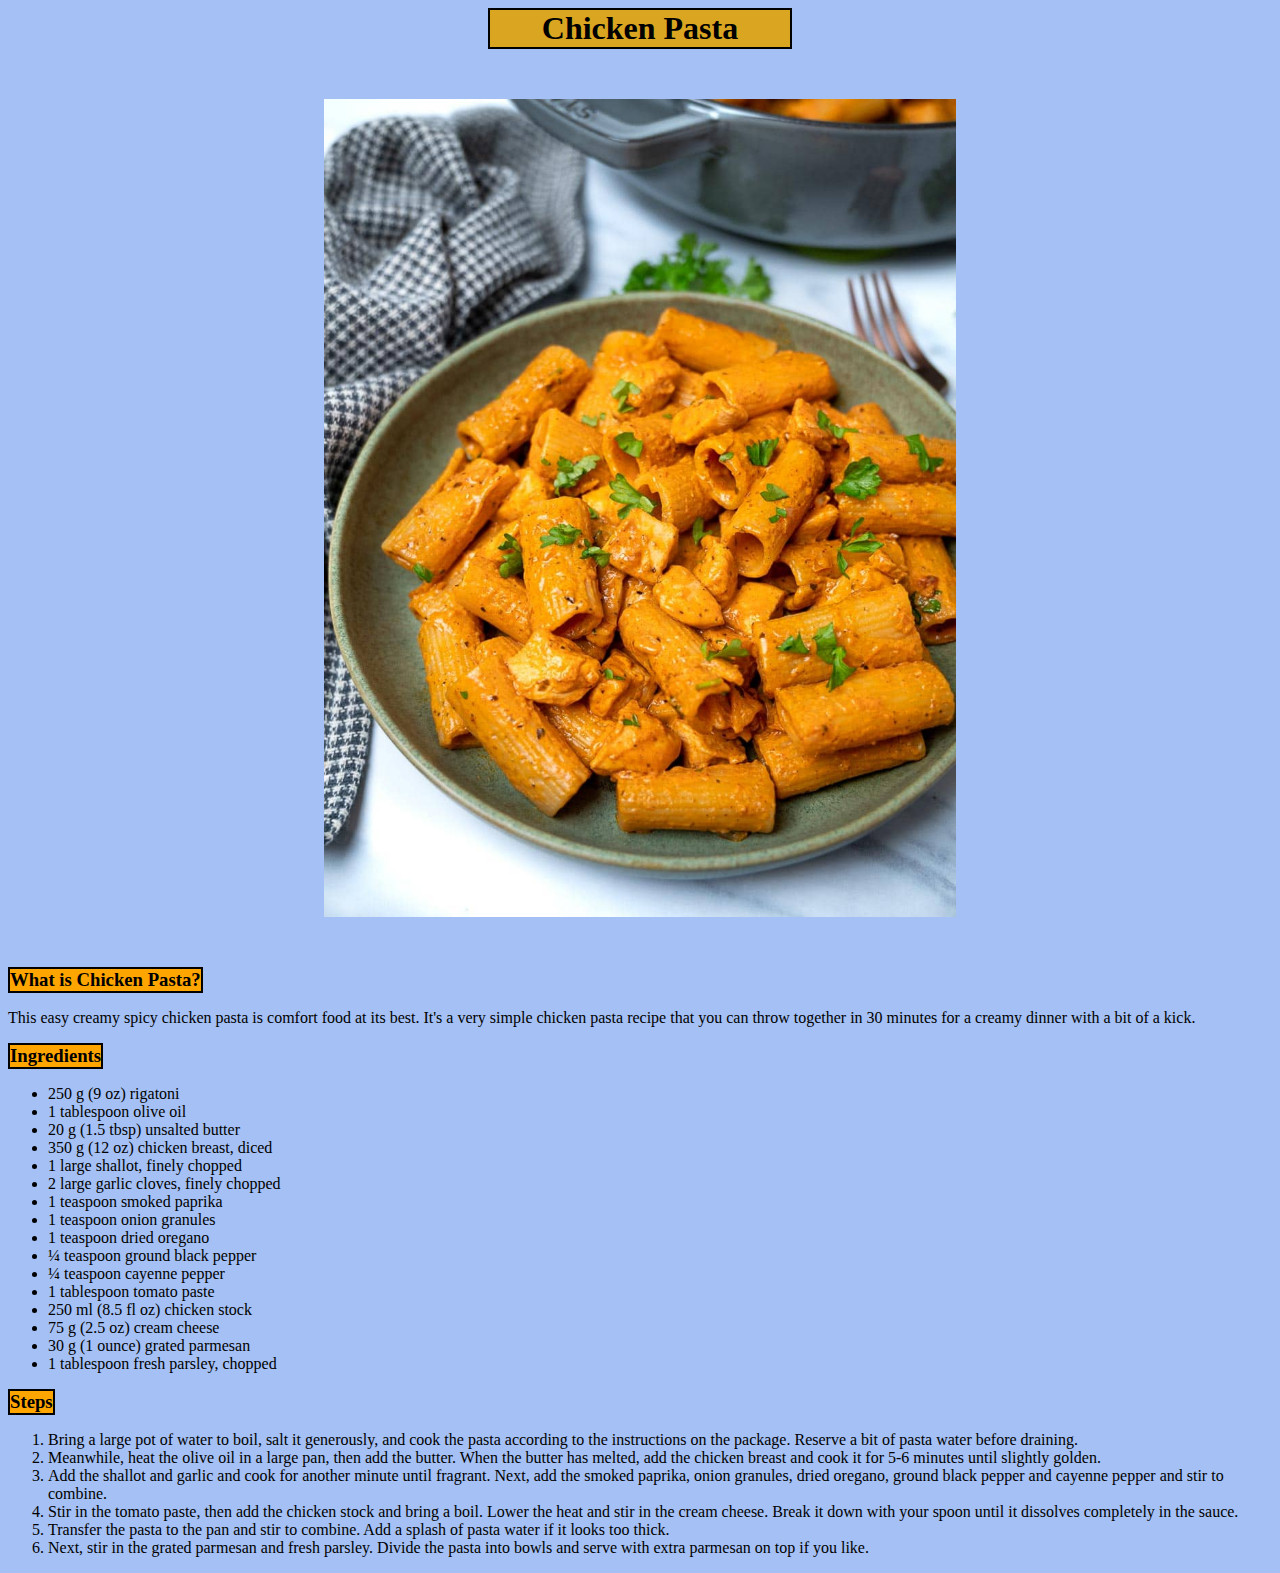
<file: recipes/chicken_pasta.html>
<!DOCTYPE html>
<html lang="en">
<head>
    <meta charset="UTF-8">
    <meta name="viewport" content="width=device-width, initial-scale=1.0">
    <title>Document</title>
    <link rel="stylesheet" href="style.css" />
</head>
<body>
    <h1 class="recipe-name">Chicken Pasta</h1>
    <img src = "../images/chickenpasta.jpeg" alt="Pasta Image" class="center">
    <h3>What is Chicken Pasta?</h3>
    <p>
        This easy creamy spicy chicken pasta is comfort food at its best. It's a very simple chicken pasta recipe that you can throw together in 30 minutes for a creamy dinner with a bit of a kick.
    </p>
    <h3>Ingredients</h3>
    <ul>
        <li>250 g (9 oz) rigatoni</li>
        <li>1 tablespoon olive oil</li>
        <li>20 g (1.5 tbsp) unsalted butter</li>
        <li>350 g (12 oz) chicken breast, diced</li>
        <li>1 large shallot, finely chopped</li>
        <li>2 large garlic cloves, finely chopped</li>
        <li>1 teaspoon smoked paprika</li>
        <li>1 teaspoon onion granules</li>
        <li>1 teaspoon dried oregano</li>
        <li>¼ teaspoon ground black pepper</li>
        <li>¼ teaspoon cayenne pepper</li>
        <li>1 tablespoon tomato paste</li>
        <li>250 ml (8.5 fl oz) chicken stock</li>
        <li>75 g (2.5 oz) cream cheese</li>
        <li>30 g (1 ounce) grated parmesan</li>
        <li>1 tablespoon fresh parsley, chopped</li>
    </ul>
    <h3>Steps</h3>
    <ol>
        <li>Bring a large pot of water to boil, salt it generously, and cook the pasta according to the instructions on the package. Reserve a bit of pasta water before draining.</li>
        <li>Meanwhile, heat the olive oil in a large pan, then add the butter. When the butter has melted, add the chicken breast and cook it for 5-6 minutes until slightly golden.</li>
        <li>Add the shallot and garlic and cook for another minute until fragrant. Next, add the smoked paprika, onion granules, dried oregano, ground black pepper and cayenne pepper and stir to combine.</li>
        <li>Stir in the tomato paste, then add the chicken stock and bring a boil. Lower the heat and stir in the cream cheese. Break it down with your spoon until it dissolves completely in the sauce.</li>
        <li>Transfer the pasta to the pan and stir to combine. Add a splash of pasta water if it looks too thick.</li>
        <li>Next, stir in the grated parmesan and fresh parsley. Divide the pasta into bowls and serve with extra parmesan on top if you like.</li>
    </ol>
</body>
</html>
</file>
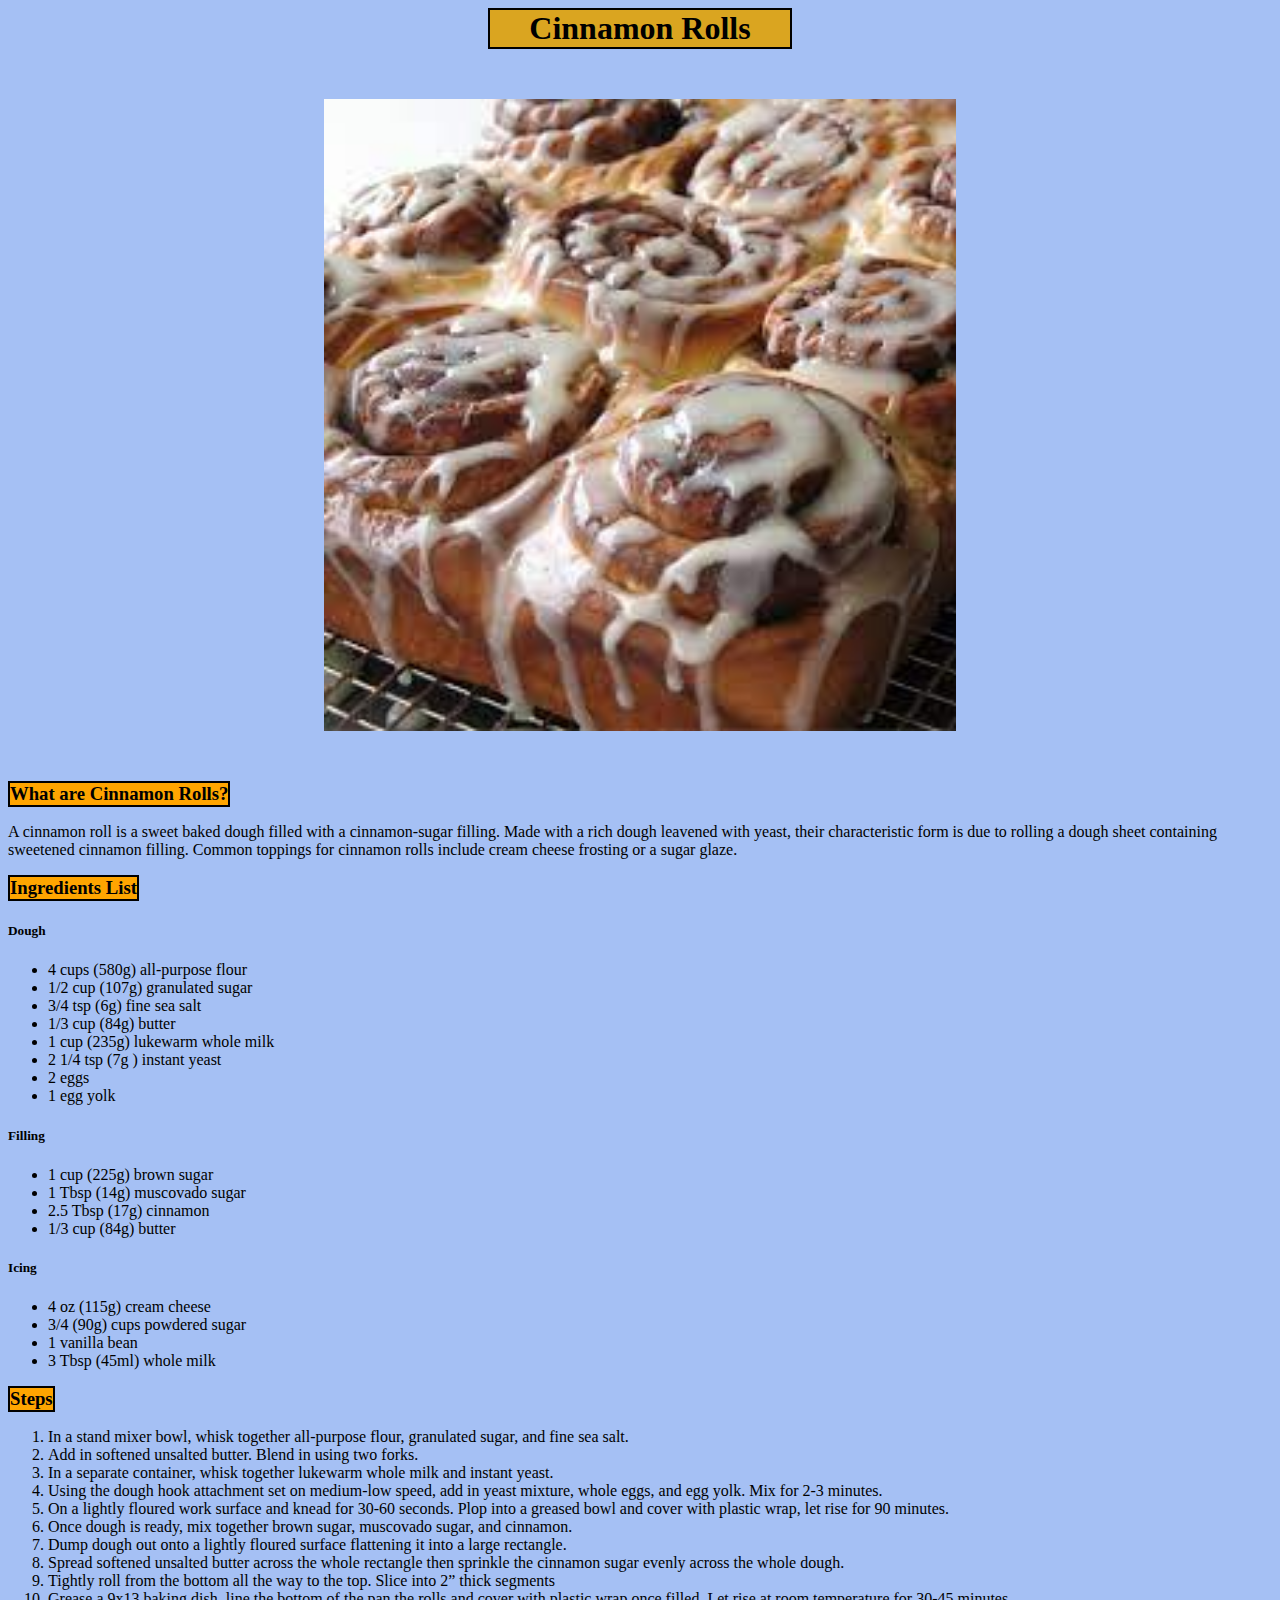
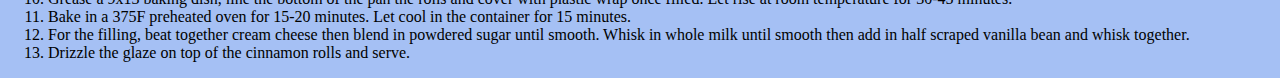
<file: recipes/cinnamon_rolls.html>
<!DOCTYPE html>
<html lang="en">
<head>
    <meta charset="UTF-8">
    <meta name="viewport" content="width=device-width, initial-scale=1.0">
    <title>Recipe Website</title>
    <link rel="stylesheet" href="style.css" />
</head>
<body>
    <h1 class="recipe-name">Cinnamon Rolls</h1>
    <img src="../images/cinnamonrolls.jpeg" alt = "Cinnamon Roll Picture" class="center">
    <h3>What are Cinnamon Rolls?</h3>
    <p>A cinnamon roll is a sweet baked dough filled with a cinnamon-sugar filling. Made with a rich dough leavened with yeast, their characteristic form is due to rolling a dough sheet containing sweetened cinnamon filling. Common toppings for cinnamon rolls include cream cheese frosting or a sugar glaze.</p>
    <h3>Ingredients List</h3>
    <h5>Dough</h5>
    <ul>
        <li>4 cups (580g) all-purpose flour </li>
        <li>1/2 cup (107g) granulated sugar</li>
        <li>3/4 tsp (6g) fine sea salt</li>
        <li>1/3 cup (84g) butter</li>
        <li>1 cup (235g) lukewarm whole  milk</li>
        <li>2 1/4 tsp (7g ) instant yeast </li>
        <li>2 eggs</li>
        <li>1 egg yolk </li>
    </ul>
    <h5>Filling</h5>
        <ul>
            <li>1 cup (225g) brown sugar</li>
            <li>1 Tbsp (14g) muscovado sugar </li>
            <li>2.5 Tbsp (17g) cinnamon</li>
            <li>1/3 cup (84g) butter</li>
        </ul>
    <h5>Icing</h5>
        <ul>
            <li>4 oz (115g) cream cheese</li>
            <li>3/4 (90g) cups powdered sugar </li>
            <li>1 vanilla bean</li>
            <li>3 Tbsp (45ml) whole milk</li>
        </ul>
    <h3>Steps</h3>
        <ol>
            <li>In a stand mixer bowl, whisk together all-purpose flour, granulated sugar, and fine sea salt. </li>
            <li>Add in softened unsalted butter. Blend in using two forks. </li>
            <li>In a separate container, whisk together lukewarm whole milk and instant yeast. </li>
            <li>Using the dough hook attachment set on medium-low speed, add in yeast mixture, whole eggs, and egg yolk. Mix for 2-3 minutes. </li>
            <li>On a lightly floured work surface and knead for 30-60 seconds. Plop into a greased bowl and cover with plastic wrap, let rise for 90 minutes. </li>
            <li>Once dough is ready, mix together brown sugar, muscovado sugar, and cinnamon. </li>
            <li>Dump dough out onto a lightly floured surface flattening it into a large rectangle. </li>
            <li>Spread softened unsalted butter across the whole rectangle then sprinkle the cinnamon sugar evenly across the whole dough. </li>
            <li>Tightly roll from the bottom all the way to the top. Slice into 2” thick segments</li>
            <li>Grease a 9x13 baking dish, line the bottom of the pan the rolls and cover with plastic wrap once filled. Let rise at room temperature for 30-45 minutes.</li>
            <li> Bake in a 375F preheated oven for 15-20 minutes. Let cool in the container for 15 minutes. </li>
            <li>For the filling,  beat together cream cheese then blend in powdered sugar until smooth. Whisk in whole milk until smooth then add in half scraped vanilla bean and whisk together. </li>
            <li>Drizzle the glaze on top of the cinnamon rolls and serve.</li>
        </ol>
</body>
</html>
</file>
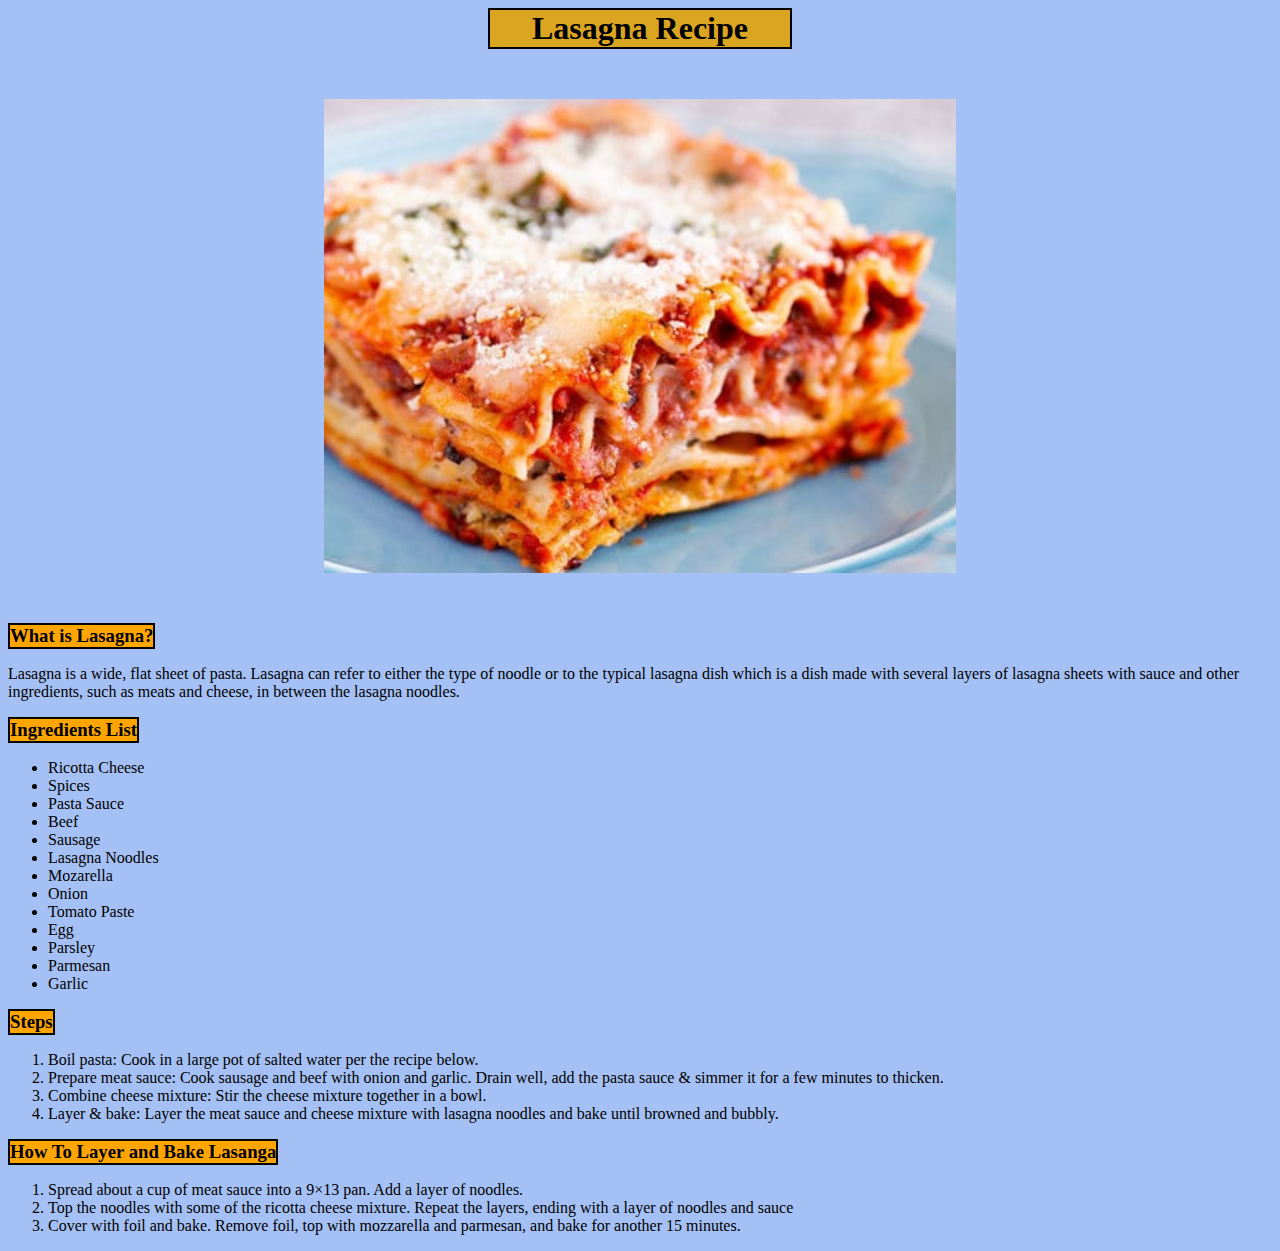
<file: recipes/lasagna.html>
<!DOCTYPE html>
<html lang="en">
<head>
    <meta charset="UTF-8">
    <meta name="viewport" content="width=device-width, initial-scale=1.0">
    <title>Document</title>
    <link rel="stylesheet" href="style.css" />
</head>
<body>
    <h1 class="recipe-name">Lasagna Recipe</h1>
    <img src="../images/Lasagna.jpeg" alt="Lasagna Image" class = "center">
    <h3>What is Lasagna?</h3>
    <p>Lasagna is a wide, flat sheet of pasta. Lasagna can refer to either the type of noodle or to the typical lasagna dish which is a dish made with several layers of lasagna sheets with sauce and other ingredients, such as meats and cheese, in between the lasagna noodles.
    </p>
    <h3>Ingredients List</h3>
    <ul>
        <li>Ricotta Cheese</li>
        <li>Spices</li>
        <li>Pasta Sauce</li>
        <li>Beef</li>
        <li>Sausage</li>
        <li>Lasagna Noodles</li>
        <li>Mozarella</li>
        <li>Onion</li>
        <li>Tomato Paste</li>
        <li>Egg</li>
        <li>Parsley</li>
        <li>Parmesan</li>
        <li>Garlic</li>
    </ul>
    <h3>Steps</h3>
    <ol>
        <li>Boil pasta: Cook in a large pot of salted water per the recipe below.</li>
        <li>Prepare meat sauce: Cook sausage and beef with onion and garlic. Drain well, add the pasta sauce & simmer it for a few minutes to thicken.</li>
        <li>Combine cheese mixture: Stir the cheese mixture together in a bowl.</li>
        <li>Layer & bake: Layer the meat sauce and cheese mixture with lasagna noodles and bake until browned and bubbly.</li>
    </ol>
    <h3>How To Layer and Bake Lasanga</h3>
    <ol>
        <li>Spread about a cup of meat sauce into a 9×13 pan. Add a layer of noodles.</li>
        <li>Top the noodles with some of the ricotta cheese mixture. Repeat the layers, ending with a layer of noodles and sauce</li>
        <li>Cover with foil and bake. Remove foil, top with mozzarella and parmesan, and bake for another 15 minutes.</li>
    </ol>
</body>
</html>
</file>
<file: recipes/style.css>
* {
    background-color:rgb(165, 192, 244);
}

.center{
    display: block;
    margin-left: auto;
    margin-right: auto;
    margin-top: 50px;
    margin-bottom: 50px;
    width: 50%;
}

.title{
    text-align:center;
    background-color:orangered;
    width:200px;
    margin:auto;
    border: black 2px solid;
}

.recipe-name{
   text-align:center;
   background-color:goldenrod;
   width: 300px;
   margin:auto;
   border: black 2px solid;
}

h3{
    border: black 2px solid; 
    margin: auto;
    display:inline-block;
    background-color:orange;
}
</file>
